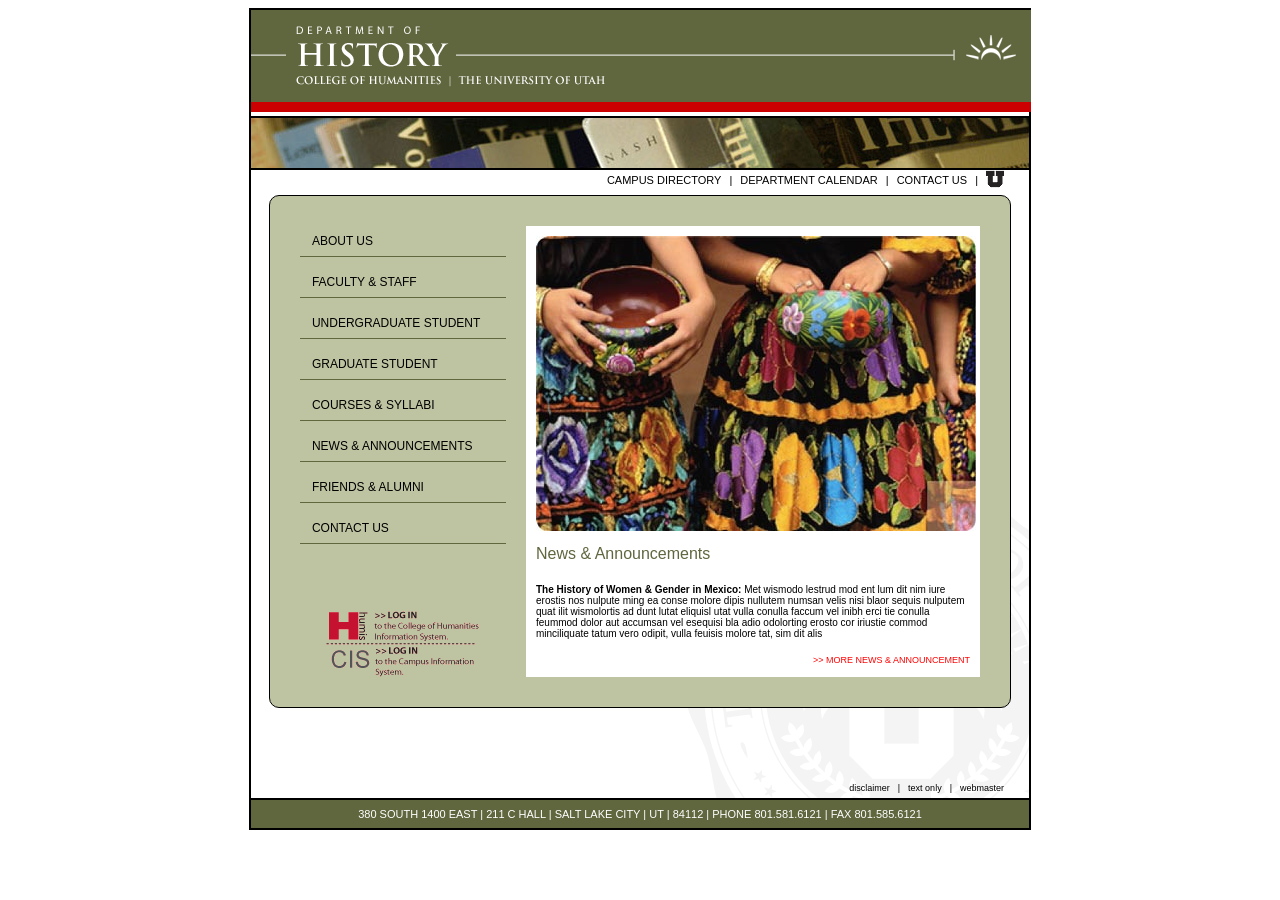
<file: index.html>
<!DOCTYPE html>
<html lang="en">
<head>
    <meta charset="UTF-8">
    <title>HUMIS Homepage</title>
    <link rel="stylesheet" href="stylesheet.css">
</head>

<body>
<div id="parent">
    <section>
        <img src="files/historyHome.gif" alt="Univer"/>
    </section>

    <section class="sub-head">
    </section>

    <section class="main-content-area">
        <nav class="secondary">
            <a href="#">campus directory</a>|
            <a href="#">department calendar</a>|
            <a href="#">contact us</a>|
            <a href="#"><img src="files/u_small.gif" height="18" width="18"/></a>
        </nav>

        <section class="brown-box">
            <div class="left-side">
                <nav>
                    <a href="#">ABOUT US</a>
                    <a href="#">FACULTY & STAFF</a>
                    <a href="#">UNDERGRADUATE STUDENT</a>
                    <a href="#">GRADUATE STUDENT</a>
                    <a href="#">COURSES & SYLLABI</a>
                    <a href="#">NEWS & ANNOUNCEMENTS</a>
                    <a href="#">FRIENDS & ALUMNI</a>
                    <a href="#">CONTACT US</a>
                </nav>

                <div class="links">
                     <img src="files/login-humis.gif" alt="Log into HUMIS"/>
                    <img src="files/login-cis.gif" alt="Log in CIS"/>
                </div>
            </div>

            <div class="right-side">
                <img src="files/women_w_pottery.jpg" alt="women w pottery"/>
                <h4> News &amp; Announcements</h4>
                <p>
                    <strong>The History of Women & Gender in Mexico:</strong> Met wismodo lestrud mod ent lum dit
                    nim iure erostis nos nulpute ming ea conse molore dipis nullutem numsan velis nisi blaor
                    sequis nulputem quat ilit wismolortis ad dunt lutat eliquisl utat vulla conulla faccum vel
                    inibh erci tie conulla feummod dolor aut accumsan vel esequisi bla adio odolorting erosto
                    cor iriustie commod minciliquate tatum vero odipit, vulla feuisis molore tat, sim dit alis
                </p>

                <div class="more">
                    <a href="#">>> MORE NEWS & ANNOUNCEMENT </a>
                </div>

            </div>
        </section>

        <nav class="secondary bottom">
            <a href="#">disclaimer</a>|
            <a href="#">text only</a>|
            <a href="#">webmaster</a>
        </nav>
    </section>

    <section class="footer">
        380 SOUTH 1400 EAST | 211 C HALL | SALT LAKE CITY | UT | 84112 | PHONE 801.581.6121 | FAX 801.585.6121
    </section>
</div>
</body>
</html>
</file>
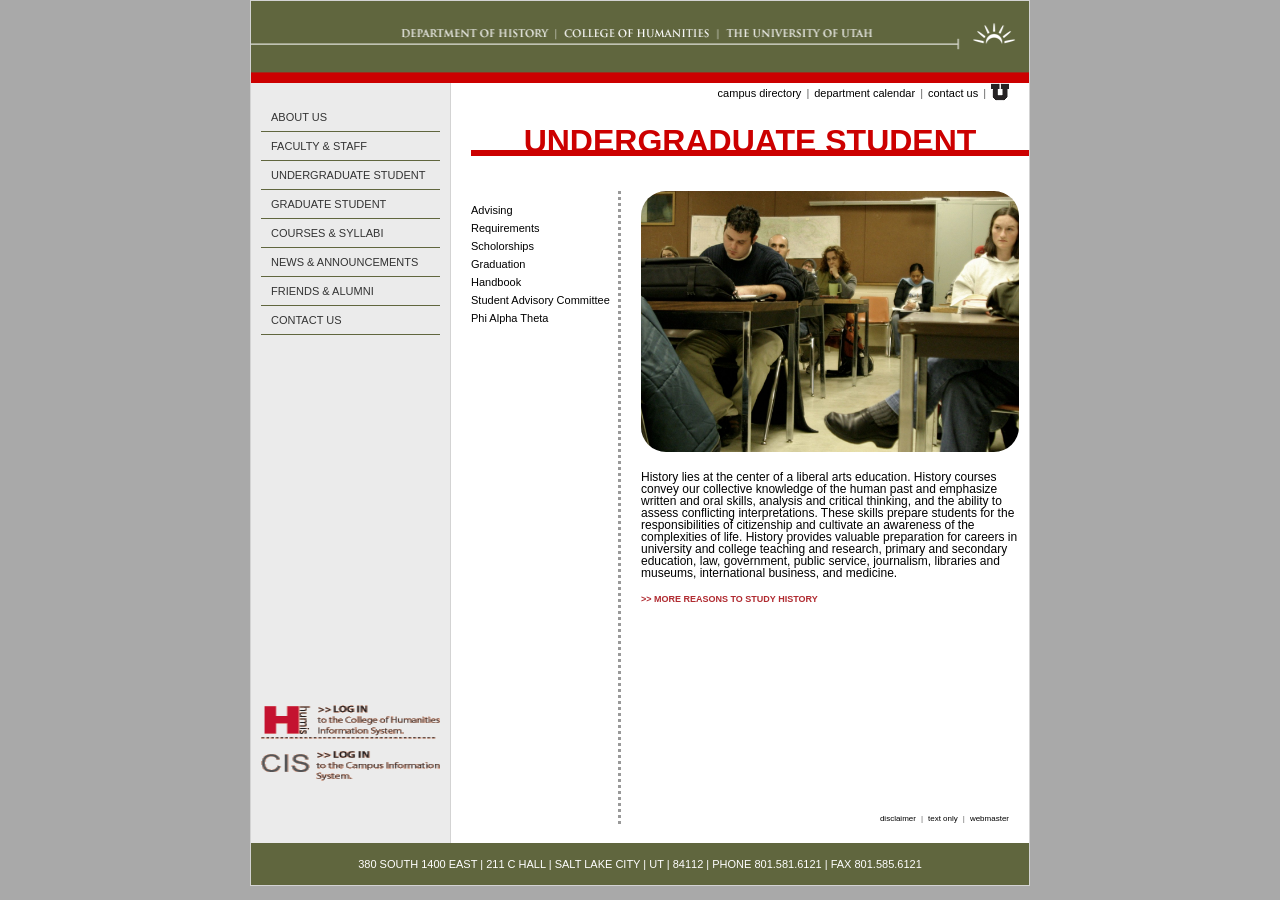
<file: inner-pages/inner-undergraduate-layout.html>
<!DOCTYPE html>
<html lang="en">
<head>
    <meta charset="UTF-8">
    <title>HUMIS inner page 5</title>
    <link rel="stylesheet" href="inner-undergraduate-style.css">
</head>

<body>
<div id="parent">
    <section class="header">
        <img src="../files/historyHeader.gif" alt="Department of History"/>
    </section>

    <section class="container-flex">
        <div class="leftbox">
            <nav>
                <a href="#">ABOUT US</a>
                <a href="#">FACULTY & STAFF</a>
                <a href="#">UNDERGRADUATE STUDENT</a>
                <a href="#">GRADUATE STUDENT</a>
                <a href="#">COURSES & SYLLABI</a>
                <a href="#">NEWS & ANNOUNCEMENTS</a>
                <a href="#">FRIENDS & ALUMNI</a>
                <a href="#">CONTACT US</a>
            </nav>

            <div class="links">
                <img src="../files/login-humis.gif" height="36" width="153" alt="Log into HUMIS"/>
                <img src="../files/login-cis.gif" height="30" width="143" alt="Log in CIS"/>
            </div>
        </div>

        <div class="main-content-area">
            <nav class="secondary">
                <a href="#">campus directory</a>|
                <a href="#">department calendar</a>|
                <a href="#">contact us</a>|
                <a href="#"><img src="../files/u_small.gif" height="18" width="18"/></a>
            </nav>

            <div class="fat-underline">
                <h1>UNDERGRADUATE STUDENT</h1>
            </div>

            <div class="middlebox">
                <nav class="sub-nav">
                    <a href="#">Advising</a>
                    <a href="#">Requirements</a>
                    <a href="#">Scholorships</a>
                    <a href="#">Graduation</a>
                    <a href="#">Handbook</a>
                    <a href="#">Student Advisory Committee</a>
                    <a href="#">Phi Alpha Theta</a>
                </nav>

                <div class="rightbox">
                    <img src="../files/students_in_lecture.jpg" alt="students in lecture"/>

                    <p>History lies at the center of a liberal arts education. History courses convey our collective
                        knowledge of the human past and emphasize written and oral skills, analysis and critical
                        thinking, and the ability to assess conflicting interpretations. These skills prepare students
                        for the responsibilities of citizenship and cultivate an awareness of the complexities of life.
                        History provides valuable preparation for careers in university and college teaching and
                        research, primary and secondary education, law, government, public service, journalism,
                        libraries and museums, international business, and medicine.
                    </p>

                    <div class="more">
                        <a href="#">>> MORE REASONS TO STUDY HISTORY </a>
                    </div>
                </div>
            </div>

            <nav class="secondary bottom">
                <a href="#">disclaimer</a>|
                <a href="#">text only</a>|
                <a href="#">webmaster</a>
            </nav>
        </div>
    </section>

    <section class="footer">
        380 SOUTH 1400 EAST | 211 C HALL | SALT LAKE CITY | UT | 84112 | PHONE 801.581.6121 | FAX 801.585.6121
    </section>
</div>
</body>
</html>
</file>
<file: stylesheet.css>
body {
    font-family: Arial, Helvetica, sans-serif;
}

div#parent {
    border: 1px solid black;
    width: 780px;
    margin:0 auto;
    background-color: white;
}

div#parent section {
    border: 1px solid black;
}

section.sub-head {
    background-image: url('files/histHomepic.jpg');
    background-repeat: no-repeat;
    background-position: center;
    height: 50px;
}

section.main-content-area {
    min-height: 400px;
    display: flex;
    flex-direction: column;
    justify-content: space-between;
    background-image: url('files/uofu_medallion_rt.gif');
    background-repeat: no-repeat;
    background-position: bottom right;

    nav.secondary {
        min-height: 20px;
        text-align: right;
        padding-right: 20px;
        font-size: 11px;
        display: flex;
        justify-content: flex-end;
        align-items: center;
        gap: 3px;

        a {
            margin: 0 5px;
            color: black;
            text-decoration: none;
            text-transform: uppercase;

            &:hover {
                text-decoration: underline;
            }
        }

        &.bottom {
            font-size: 9px;

            a {
                text-transform: lowercase;
            }
        }
    }

    section.brown-box {
        background-color: #BEC4A1;
        padding: 20px;
        border-radius: 10px;
        min-height: 400px;
        display: flex;
        justify-content: space-between;
        width: 90%;
        margin: 0 auto 70px;
        margin-top: 5px;


        > * {
            border: none;
            margin: 10px;
        }

        .left-side {
            width: 40%;
            display: flex;
            flex-direction: column;
            justify-content: space-between;
            a {
                color: black;
            }

            > * {
                border: none;
            }

            nav {
                a {
                display: block;
                    text-decoration: none;
                    margin-bottom: 10px;
                    font-size: 12px;
                    padding: 8px 0 8px 12px;
                    border-bottom: 1.5px solid #60663E;
                    text-transform: uppercase;

                    &:hover {
                        color: white;
                        background-color: #60663E;
                    }
            }
            }
        }

        .links {
            display: flex;
            flex-direction: column;
            align-items: center;
        }

        .right-side {
            width: 62%;
            background-color: white;
            padding: 10px;
        }
        p {
            font-size: 10px;
            margin-top: 0px;
        }


        img {
            margin-bottom: 0px;
        }

        div.more {
            text-align: right;
            justify-content: flex-end;

            a{
                color: red;
                text-decoration: none;
                font-size: 9px;
            }
        }

    }
}

section.footer {
    background-color: #60663E;
    text-align: center;
    color: white;
    font-size: 11px;
    padding: 8px 0;
}

h4 {
    color: #60663E;
    font-weight: unset;
    margin-top: 10px;
}
</file>
<file: inner-pages/inner-undergraduate-style.css>
* {
    box-sizing: border-box;
    margin: 0;
    padding: 0;
}

body {
    font-family: Arial, Helvetica, sans-serif;
    background-color: darkgray;
}

#parent {
    width: 780px;
    margin: 0 auto;
    border: 1px solid lightgray;
    background-color: white;

    .header img {
        width: 100%;
        display: block;
    }

    .container-flex {
        display: flex;
    }

    .leftbox {
        width: 200px;
        border-right: 1px solid lightgray;
        padding-top: 40px;
        background-color: #ebebeb;
        padding: 20px 10px;


        nav a {
            display: block;
            padding: 8px 10px;
            color: #333;
            text-decoration: none;
            font-size: 11px;
            border-bottom: 1.5px solid #60663E;
            padding-bottom: 8px;
            white-space: nowrap;

            &:hover {
                text-decoration: underline;
            }
        }

        .links {
            padding-top: 370px;

            img {
                display: block;
                margin-bottom: 10px;
                width: 100%;
            }
        }
    }

    .main-content-area {
        flex: 1;

        .secondary {
            font-size: 11px;
            display: flex;
            justify-content: flex-end;
            align-items: center;
            color: #666;
            margin-bottom: 20px;
            margin-right: 15px;

            a {
                margin: 0 5px;
                color: black;
                text-decoration: none;
            }

            &.bottom {
                margin-top: 200px;
                justify-content: flex-end;
                font-size: 8px;
            }

            &:hover {
                text-decoration: underline;
            }
        }

        div.fat-underline {
            border-bottom: 6px solid #CC0000;
            margin-bottom: 25px;
            margin-left: 20px;
        }

        h1 {
            margin-bottom: -10px;
            color: #CC0000;
            font-size: 32px;
            display: block;
            text-align: center;
        }

        .middlebox {
            display: flex;
            padding: 10px;
            align-items: stretch;

            nav {
                width: 160px;
                border-right: 1px dotted #999;
                border-width: 3px;
                padding-top: 0px;
                padding: 10px;
                padding-bottom: 460px;
                margin-bottom: -220px;

                a {
                    display: block;
                    padding: 3px 0;
                    color: black;
                    text-decoration: none;
                    font-size: 11px;
                    white-space: nowrap;

                    &:hover {
                        text-decoration: underline;
                    }
                }
            }

            .rightbox {
                flex: 1;
                padding-top: 0px;
                padding-left: 20px;

                img {
                    width: 100%;
                    height: auto;
                    border-radius: 25px;
                    margin-bottom: 15px;
                }
            }

            p {
                line-height: 1;
                font-size: 12px;
                color: black;
                margin-bottom: 0px;
            }

            .more a {
                display: block;
                margin-top: 15px;
                color: #b02a30;
                font-weight: bold;
                text-decoration: none;
                font-size: 9px;
            }

            .secondary.bottom a {
                padding-top: 110px;
            }

        }
    }
}

.footer {
    background-color: #60663E;
    text-align: center;
    color: white;
    font-size: 11px;
    padding: 15px 0;
}
</file>
